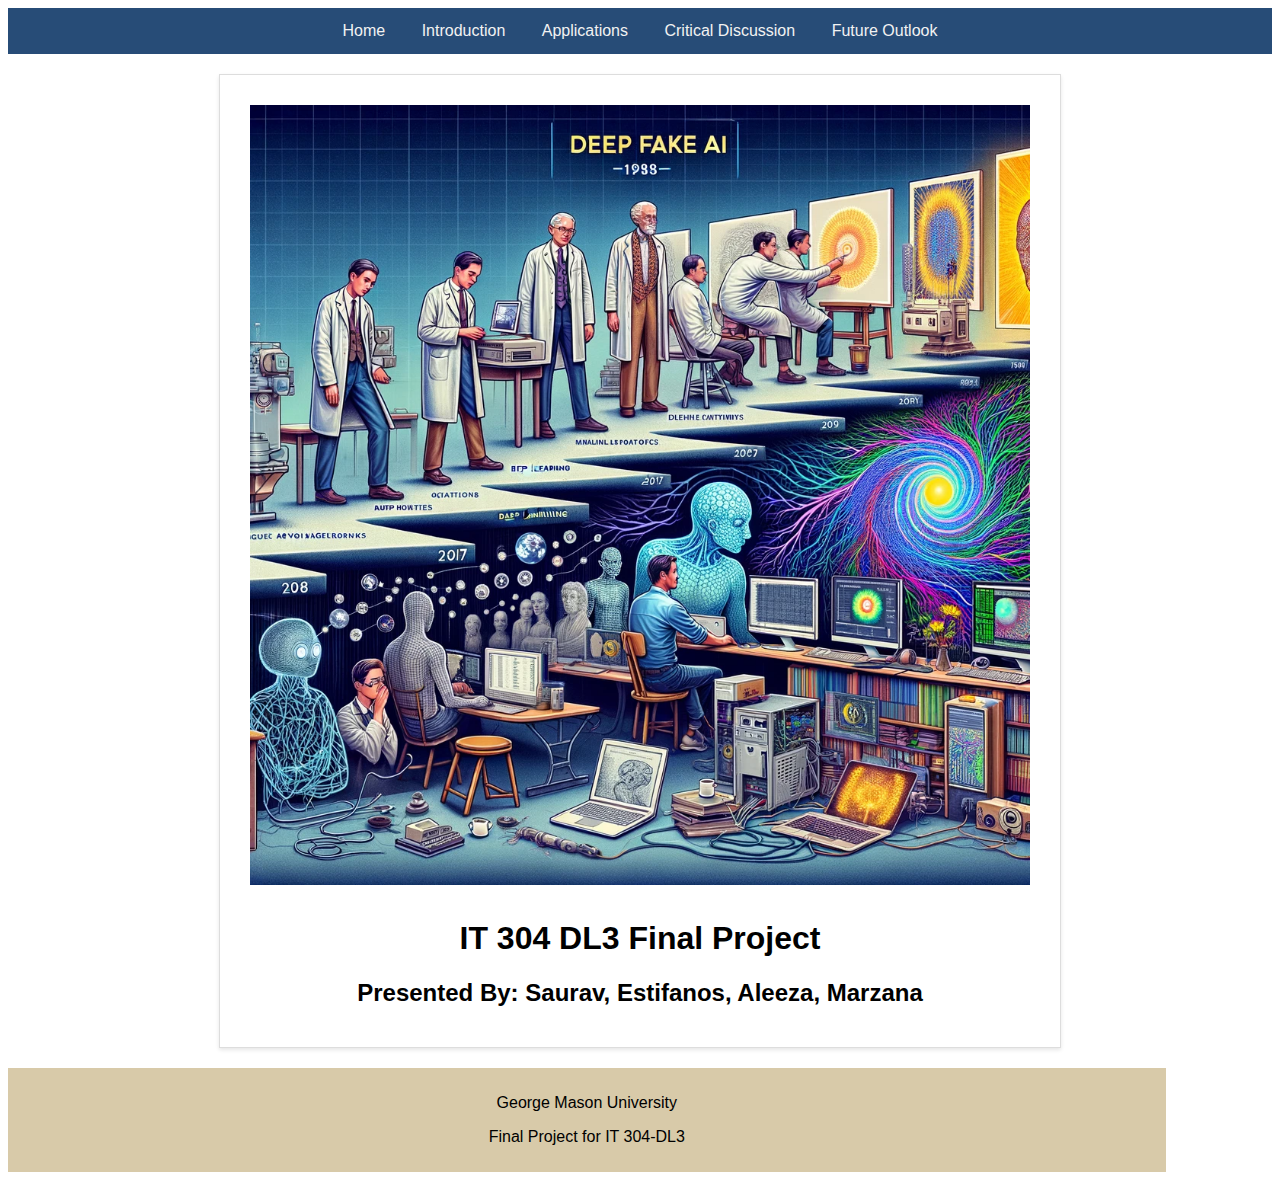
<file: index.html>
<!DOCTYPE html>
<html>
<head>
    <title>Deep Fake AI - Introduction</title>
    <link rel="stylesheet" type="text/css" href="style.css">
</head>
<body>
    <div class="navbar">
        <a href="index.html">Home</a>
        <a href="introduction.html">Introduction</a>
        <a href="applications.html">Applications</a>
        <a href="discussion.html">Critical Discussion</a>
        <a href="future.html">Future Outlook</a>
    </div>

    <div class="main-content">
        <div class="image-section">
            <img src="1988deepfake.png" alt="Conceptual Image of Deepfake Technology">
        </div> 
        <h1>IT 304 DL3 Final Project</h1>
        <h2>Presented By: Saurav, Estifanos, Aleeza, Marzana</h2>
        
    </div>
     <footer>
        <p>George Mason University</p>
        <p>Final Project for IT 304-DL3</p>
    </footer>
</body>
</html>
</file>
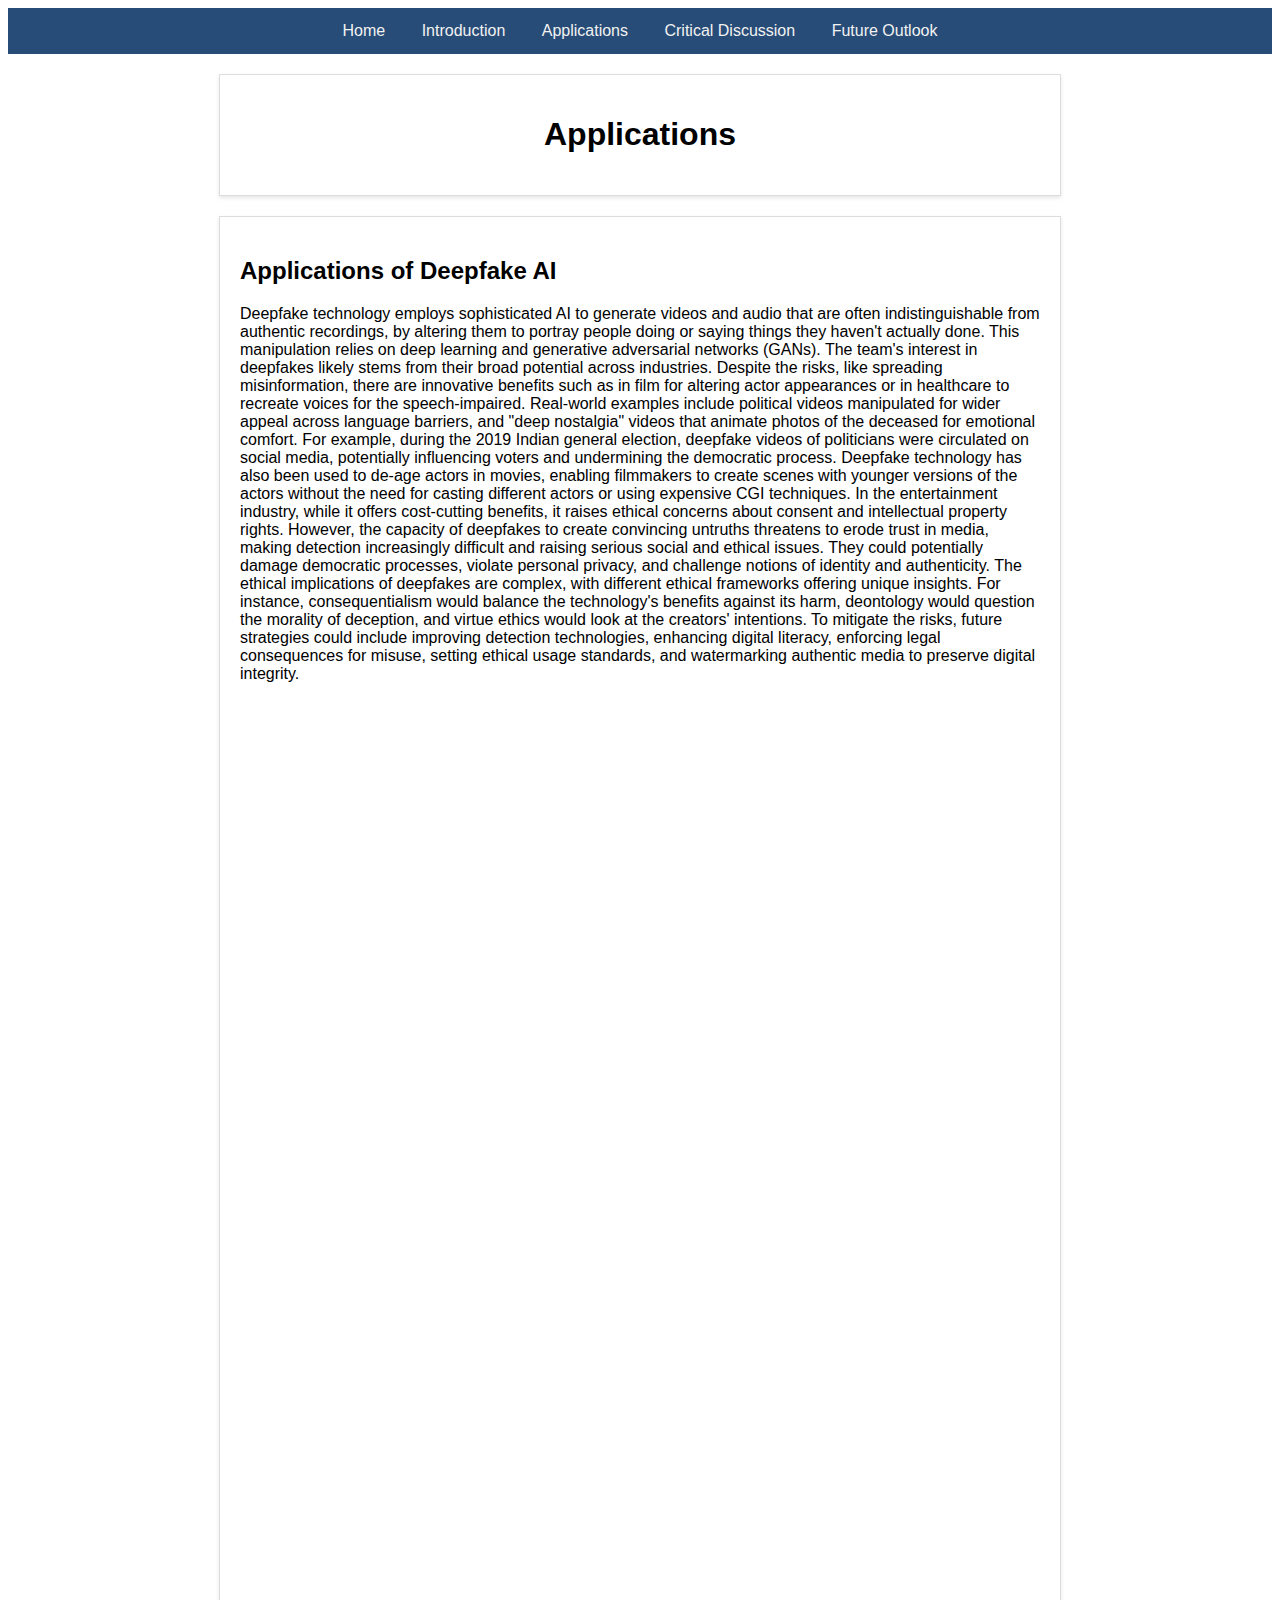
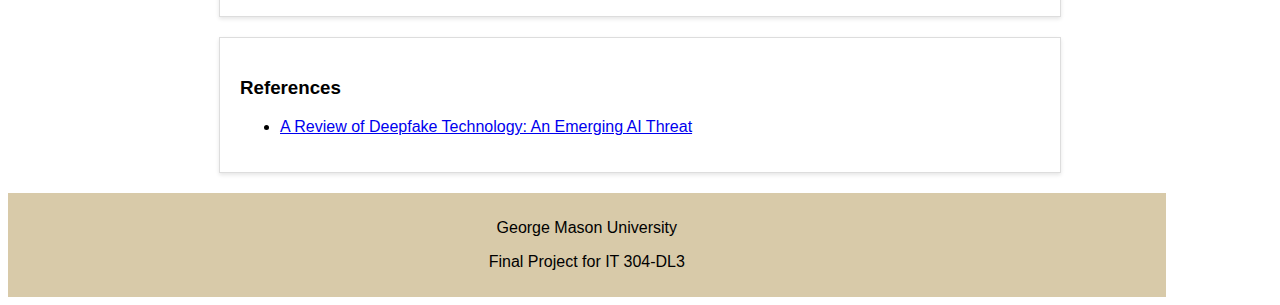
<file: applications.html>
<!DOCTYPE html>
<html>
<head>
    <title>Deep Fake AI - Applications</title>
    <link rel="stylesheet" type="text/css" href="style.css">
</head>
<body>
    <div class="navbar">
        <a href="index.html">Home</a>
        <a href="introduction.html">Introduction</a>
        <a href="applications.html">Applications</a>
        <a href="discussion.html">Critical Discussion</a>
        <a href="future.html">Future Outlook</a>
    </div>
    
    <div class="main-content">
        <h1>Applications</h1>
    </div>

    <div class="main-content">
        
        <div class="text-content">
            <h2>Applications of Deepfake AI</h2>
            <p>
                <!-- Placeholder text -->
                Deepfake technology employs sophisticated AI to generate videos and audio that are often indistinguishable from authentic recordings, by altering them to portray people doing or saying things they haven't actually done. This manipulation relies on deep learning and generative adversarial networks (GANs). The team's interest in deepfakes likely stems from their broad potential across industries. Despite the risks, like spreading misinformation, there are innovative benefits such as in film for altering actor appearances or in healthcare to recreate voices for the speech-impaired. Real-world examples include political videos manipulated for wider appeal across language barriers, and "deep nostalgia" videos that animate photos of the deceased for emotional comfort. For example, during the 2019 Indian general election, deepfake videos of politicians were circulated on social media, potentially influencing voters and undermining the democratic process. Deepfake technology has also been used to de-age actors in movies, enabling filmmakers to create scenes with younger versions of the actors without the need for casting different actors or using expensive CGI techniques. In the entertainment industry, while it offers cost-cutting benefits, it raises ethical concerns about consent and intellectual property rights. However, the capacity of deepfakes to create convincing untruths threatens to erode trust in media, making detection increasingly difficult and raising serious social and ethical issues. They could potentially damage democratic processes, violate personal privacy, and challenge notions of identity and authenticity. The ethical implications of deepfakes are complex, with different ethical frameworks offering unique insights.  For instance, consequentialism would balance the technology's benefits against its harm, deontology would question the morality of deception, and virtue ethics would look at the creators' intentions. To mitigate the risks, future strategies could include improving detection technologies, enhancing digital literacy, enforcing legal consequences for misuse, setting ethical usage standards, and watermarking authentic media to preserve digital integrity.
        
            </p>

            <div class="image-section">
                <div class="video-container">
                    <iframe width="560" height="315" src="https://www.youtube.com/embed/pkF3m5wVUYI" title="YouTube video player" frameborder="0" allow="accelerometer; autoplay; clipboard-write; encrypted-media; gyroscope; picture-in-picture; web-share" allowfullscreen></iframe>
                    <div class="video-container"></div> 
                </div>
            </div>
        </div>
    </div>
    
    <div class="references">
        <h3>References</h3>
        <ul>
       
            <li><a href="https://link-springer-com.mutex.gmu.edu/chapter/10.1007/978-981-16-5301-8_44 " target="_blank">A Review of Deepfake Technology: An Emerging AI Threat</a></li>
        </ul>
    </div>

     <footer>
        <p>George Mason University</p>
        <p>Final Project for IT 304-DL3</p>
    </footer>
</body>
</html>
</file>
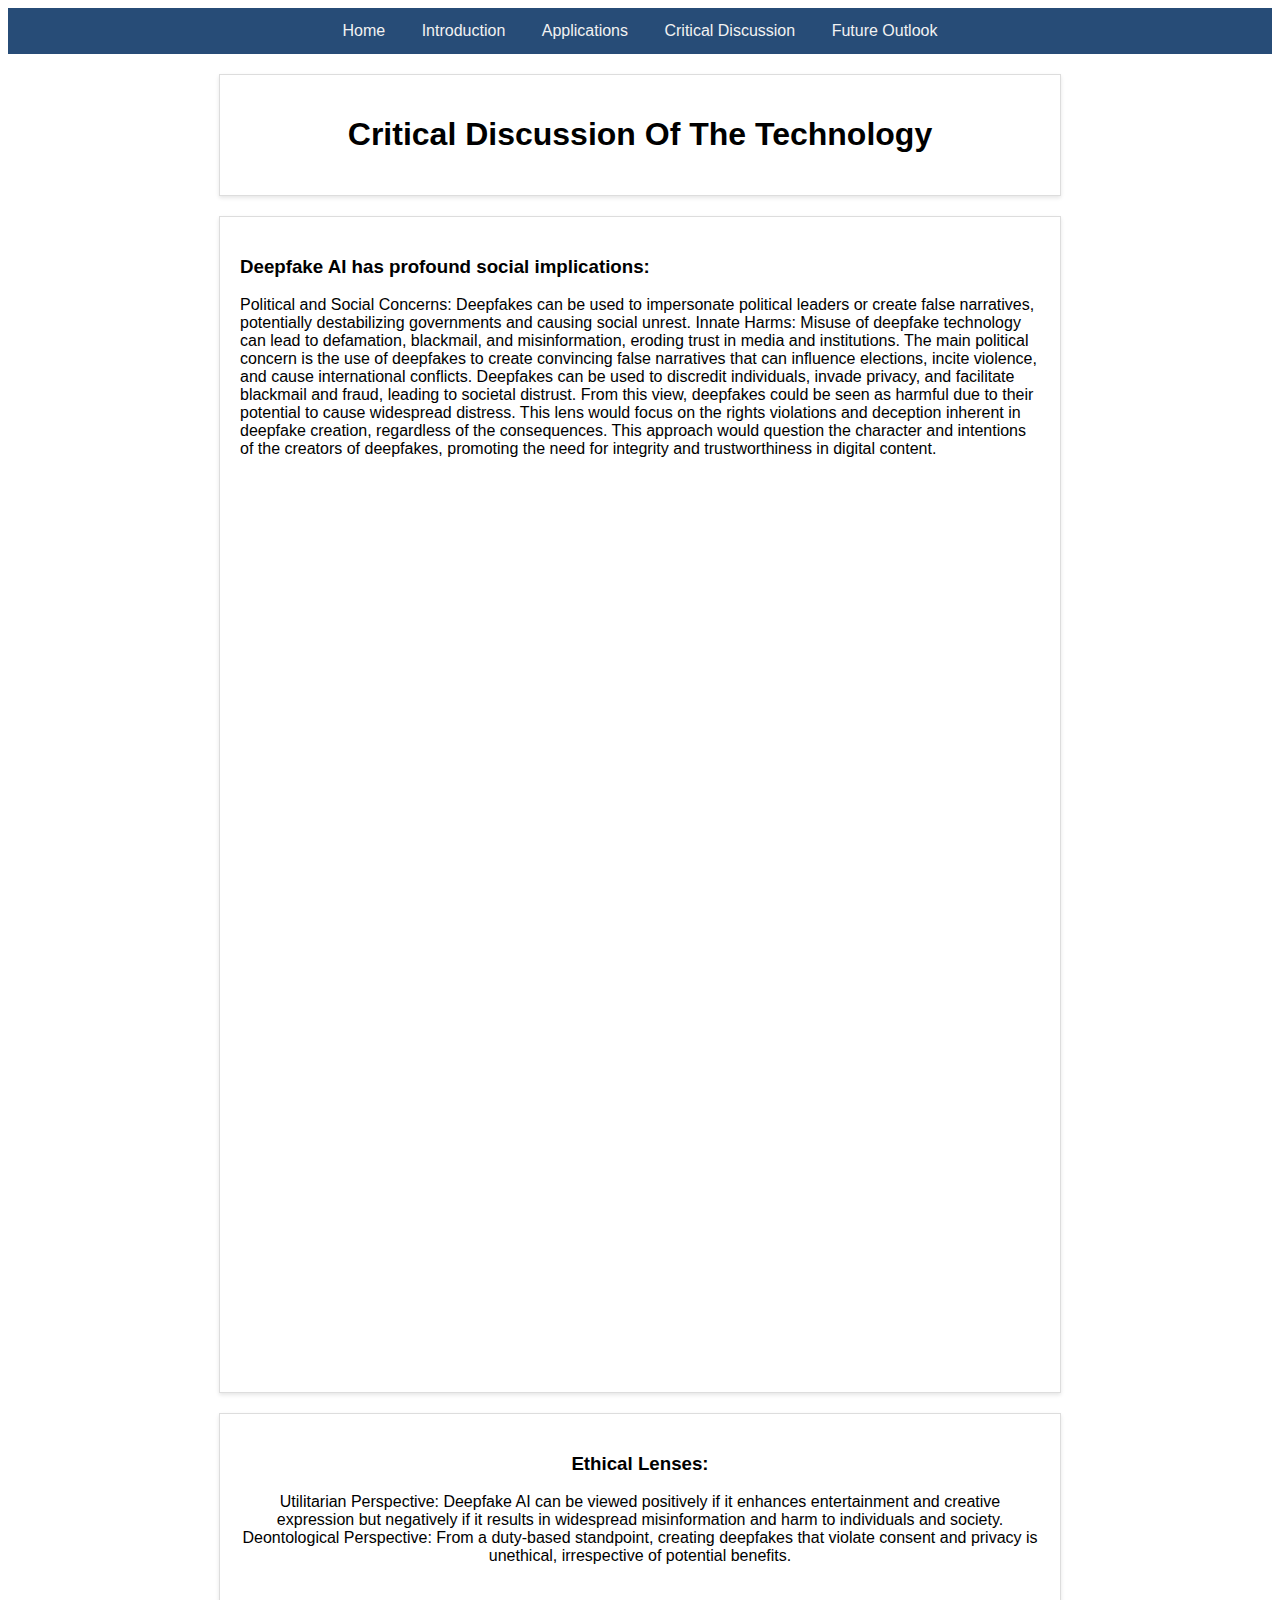
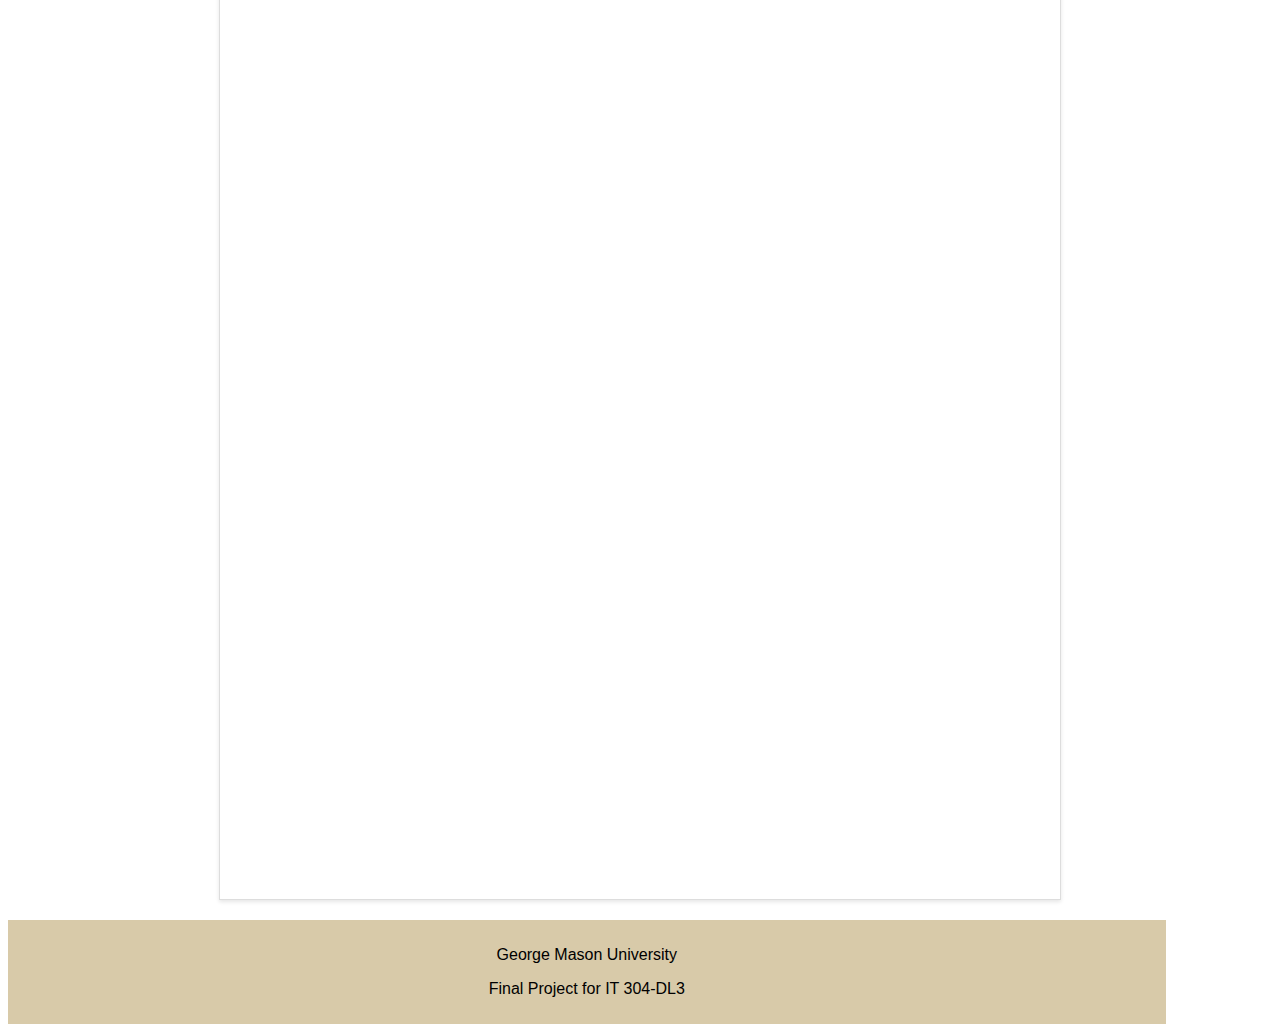
<file: discussion.html>
<!DOCTYPE html>
<html lang="en">
<head>
    <meta charset="UTF-8">
    <meta name="viewport" content="width=device-width, initial-scale=1.0">
    <title>Introduction To Deep Fakes</title>
    <link rel="stylesheet" type="text/css" href="style.css">
</head>
<body>
    <div class="navbar">
        <a href="index.html">Home</a>
        <a href="introduction.html" class="active">Introduction</a>
        <a href="applications.html">Applications</a>
        <a href="discussion.html">Critical Discussion</a>
        <a href="future.html">Future Outlook</a>
    </div>

    <div class="main-content">
        <h1>Critical Discussion Of The Technology</h1>  
    </div>

    <div class="main-content">
        <div class="text-content">
            <p> <h3>  Deepfake AI has profound social implications: </h3>

                Political and Social Concerns: Deepfakes can be used to impersonate political leaders or create false narratives, potentially destabilizing governments and causing social unrest.
                Innate Harms: Misuse of deepfake technology can lead to defamation, blackmail, and misinformation, eroding trust in media and institutions. The main political concern is the 
                use of deepfakes to create convincing false narratives that can influence elections, incite violence, and cause international conflicts. Deepfakes can be used to 
                discredit individuals, invade privacy, and facilitate blackmail and fraud, leading to societal distrust. From this view, deepfakes could be seen as harmful due
                to their potential to cause widespread distress. This lens would focus on the rights violations and deception inherent in deepfake creation, regardless of 
                the consequences. This approach would question the character and intentions of the creators of deepfakes, promoting the need for integrity and trustworthiness 
                in digital content. 
            </p>
            <div class="image-section">
                <div class="video-container">
                    <iframe width="560" height="315" src="https://www.youtube.com/embed/2Bl7fwljfS4?si=aMXUm90OROlB_1rQ" title="YouTube video player" frameborder="0" allow="accelerometer; autoplay; clipboard-write; encrypted-media; gyroscope; picture-in-picture; web-share" allowfullscreen></iframe>
                    <div class="video-container"></div> 
                </div>
            </div>
        </div>
    </div>
    
    <div class="main-content">
        <h3> Ethical Lenses:</h3>
        Utilitarian Perspective: Deepfake AI can be viewed positively if it enhances entertainment and creative expression but negatively if it results in widespread misinformation and harm to individuals and society.
        Deontological Perspective: From a duty-based standpoint, creating deepfakes that violate consent and privacy is unethical, irrespective of potential benefits. </p>

        <div class="image-section">
            <div class="video-container">
                <iframe width="560" height="315" src="https://www.youtube.com/embed/gfJWr1uVD-0?si=Ch7osq_npSkQh2Sl" title="YouTube video player" frameborder="0" allow="accelerometer; autoplay; clipboard-write; encrypted-media; gyroscope; picture-in-picture; web-share" allowfullscreen></iframe> 
                <div class="video-container"></div> 
            </div>
        </div>
    </div>

    <footer>
        <p>George Mason University</p>
        <p>Final Project for IT 304-DL3</p>
    </footer>
</body>
</html>
</file>
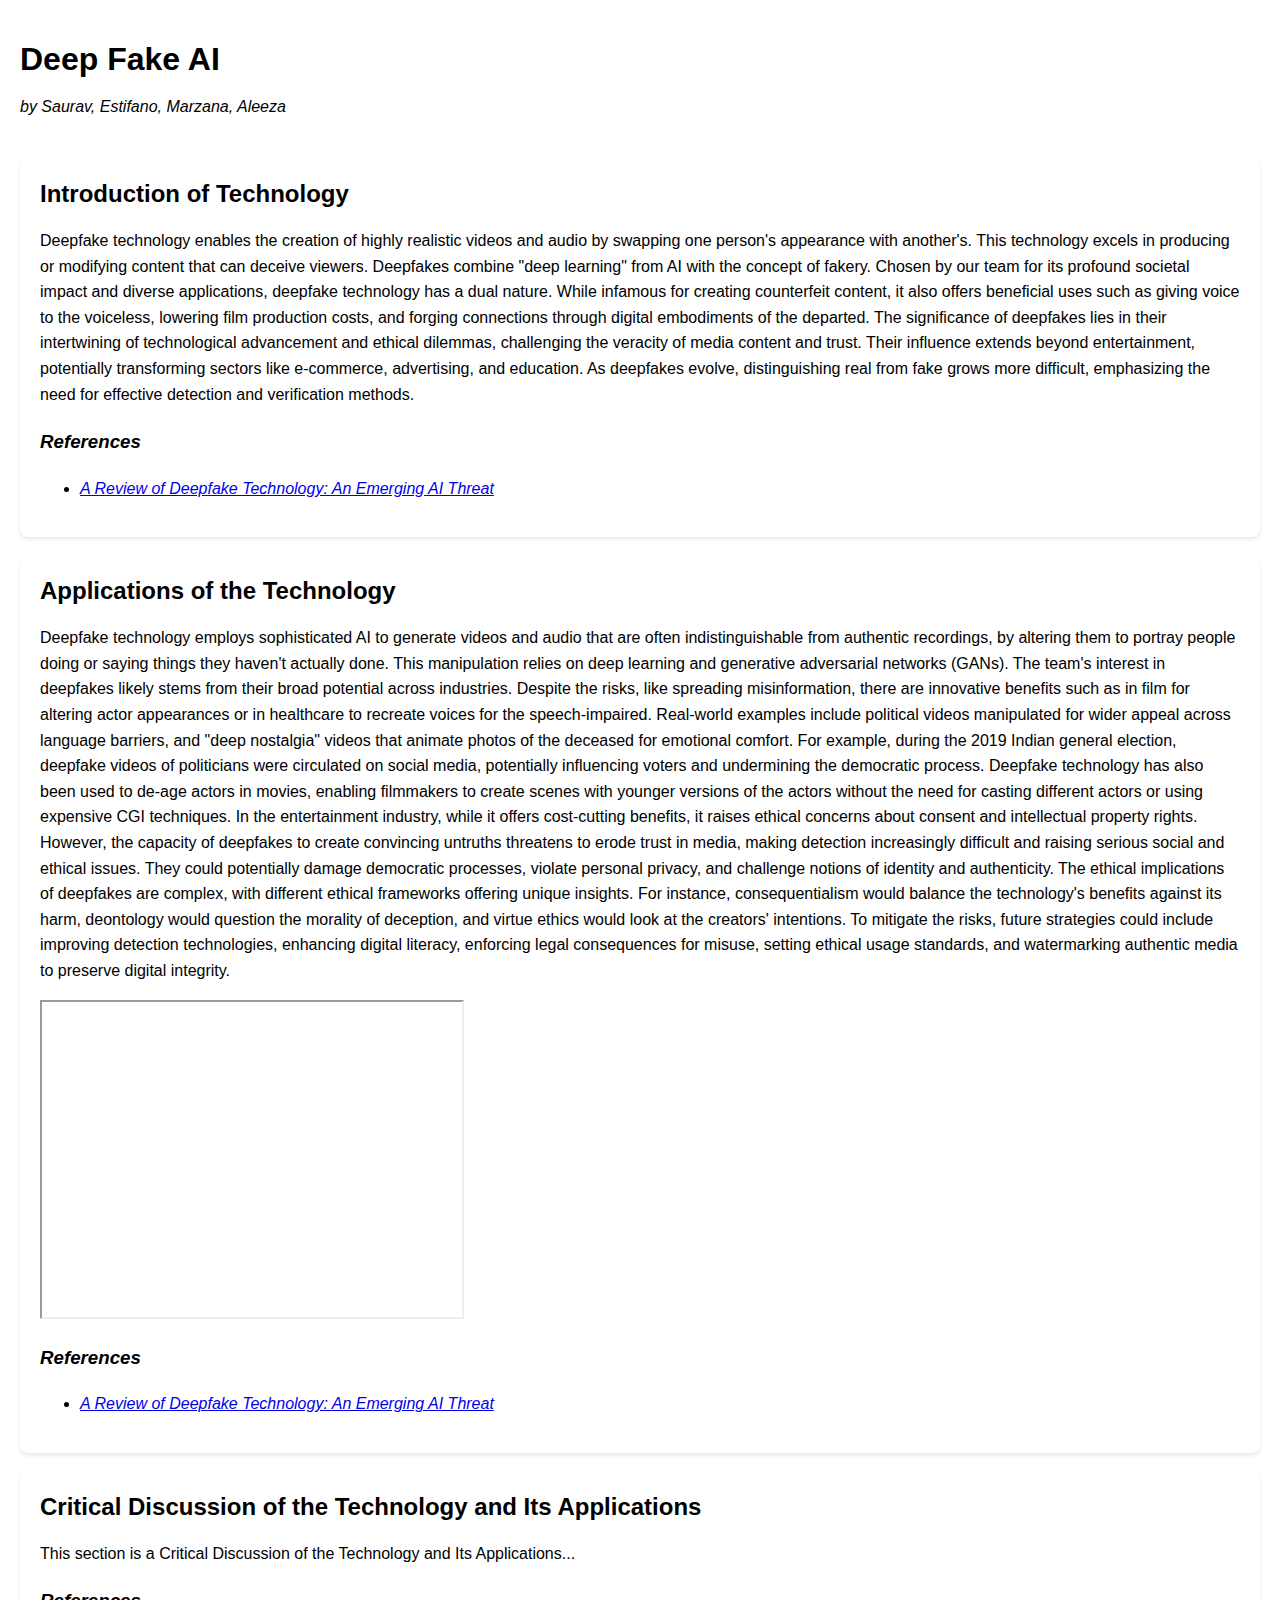
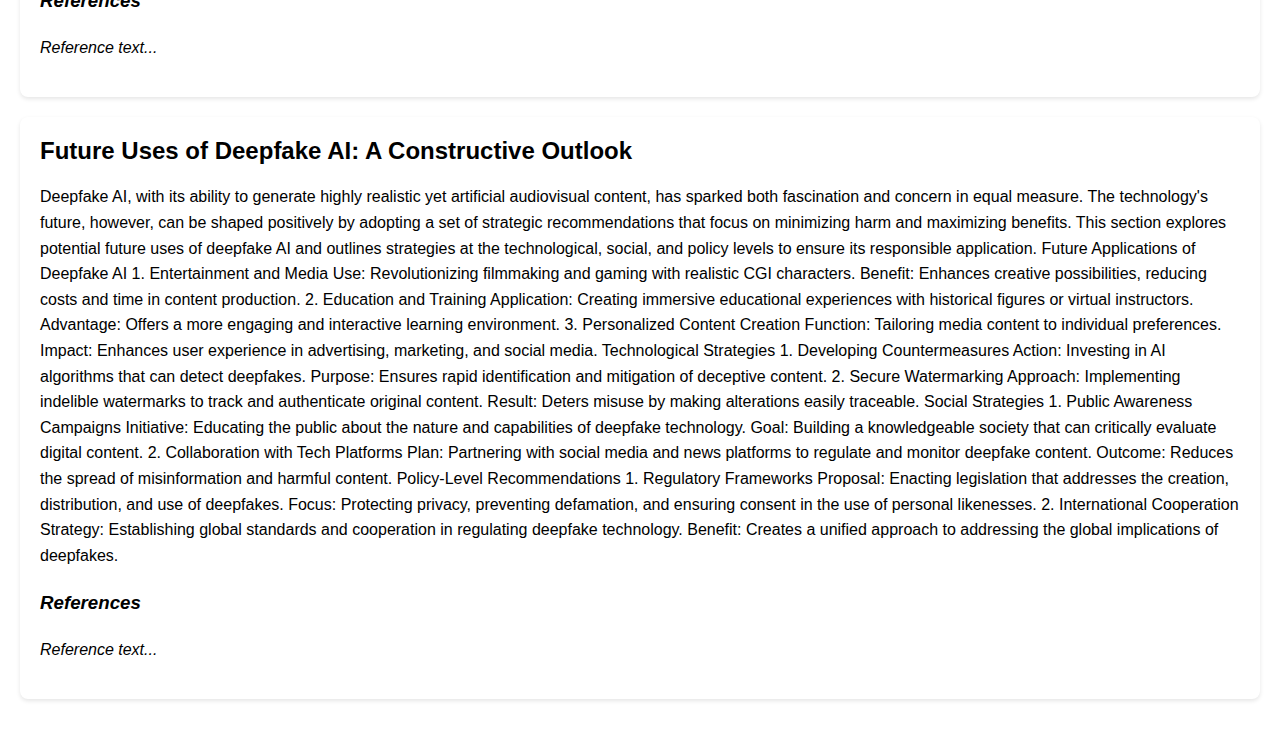
<file: home.html>
<!DOCTYPE html>
<html lang="en">
<head>
    <meta charset="UTF-8">
    <meta name="viewport" content="width=device-width, initial-scale=1.0">
    <title>Deep Fake AI </title>
    <style>
        body {
            font-family: Arial, sans-serif;
            background-color: white;
            color: black;
            margin: 0;
            padding: 20px;
        }
        .header {
            margin-bottom: 40px;
        }
        .header h1 {
            font-size: 2em;
            margin-bottom: 0.25em;
        }
        .header p {
            font-style: italic;
            font-size: 1em;
        }
        article {
            background: white;
            margin-bottom: 20px;
            padding: 20px;
            border-radius: 8px;
            box-shadow: 0 2px 4px rgba(0, 0, 0, 0.1);
        }
        h2 {
            color: black;
            margin-top: 0;
        }
        p, .references {
            color: black;
            line-height: 1.6;
        }
        .references {
            margin-top: 20px;
            font-style: italic;
        }
    </style>
</head>
<body>

<div class="header">
    <h1>Deep Fake AI</h1>
    <p>by Saurav, Estifano, Marzana, Aleeza</p>
</div>

<article>
    <h2>Introduction of Technology</h2>
    <p>
        <!-- Placeholder text -->
        Deepfake technology enables the creation of highly realistic videos and audio by swapping one person's appearance with another's. This technology excels in producing or modifying content that can deceive viewers. Deepfakes combine "deep learning" from AI with the concept of fakery. Chosen by our team for its profound societal impact and diverse applications, deepfake technology has a dual nature. While infamous for creating counterfeit content, it also offers beneficial uses such as giving voice to the voiceless, lowering film production costs, and forging connections through digital embodiments of the departed. The significance of deepfakes lies in their intertwining of technological advancement and ethical dilemmas, challenging the veracity of media content and trust. Their influence extends beyond entertainment, potentially transforming sectors like e-commerce, advertising, and education. As deepfakes evolve, distinguishing real from fake grows more difficult, emphasizing the need for effective detection and verification methods.
    </p>
    <div class="references">
        <h3>References</h3>
        <!-- Placeholder for references -->
        <ul>
            <li><a href="https://link-springer-com.mutex.gmu.edu/chapter/10.1007/978-981-16-5301-8_44" target="_blank">A Review of Deepfake Technology: An Emerging AI Threat</a></li>
        </ul>
    </div>
</article>

<article>
    <h2>Applications of the Technology</h2>
    <p>
        <!-- Placeholder text -->
        Deepfake technology employs sophisticated AI to generate videos and audio that are often indistinguishable from authentic recordings, by altering them to portray people doing or saying things they haven't actually done. This manipulation relies on deep learning and generative adversarial networks (GANs). The team's interest in deepfakes likely stems from their broad potential across industries. Despite the risks, like spreading misinformation, there are innovative benefits such as in film for altering actor appearances or in healthcare to recreate voices for the speech-impaired. Real-world examples include political videos manipulated for wider appeal across language barriers, and "deep nostalgia" videos that animate photos of the deceased for emotional comfort. For example, during the 2019 Indian general election, deepfake videos of politicians were circulated on social media, potentially influencing voters and undermining the democratic process. Deepfake technology has also been used to de-age actors in movies, enabling filmmakers to create scenes with younger versions of the actors without the need for casting different actors or using expensive CGI techniques. In the entertainment industry, while it offers cost-cutting benefits, it raises ethical concerns about consent and intellectual property rights. However, the capacity of deepfakes to create convincing untruths threatens to erode trust in media, making detection increasingly difficult and raising serious social and ethical issues. They could potentially damage democratic processes, violate personal privacy, and challenge notions of identity and authenticity. The ethical implications of deepfakes are complex, with different ethical frameworks offering unique insights.  For instance, consequentialism would balance the technology's benefits against its harm, deontology would question the morality of deception, and virtue ethics would look at the creators' intentions. To mitigate the risks, future strategies could include improving detection technologies, enhancing digital literacy, enforcing legal consequences for misuse, setting ethical usage standards, and watermarking authentic media to preserve digital integrity.

    </p>

    <iframe width="420" height="315"
    src="https://www.youtube.com/embed/pkF3m5wVUYI">
    </iframe>
    
    <div class="references">
        <h3>References</h3>
        <!-- Placeholder for references -->
        <ul>
            <li><a href="https://link-springer-com.mutex.gmu.edu/chapter/10.1007/978-981-16-5301-8_44 " target="_blank">A Review of Deepfake Technology: An Emerging AI Threat</a></li>
        </ul>
    </div>
</article>

<article>
    <h2>Critical Discussion of the Technology and Its Applications</h2>
    <p>
        <!-- Placeholder text -->
        This section is a Critical Discussion of the Technology and Its Applications...
    </p>
    <div class="references">
        <h3>References</h3>
        <!-- Placeholder for references -->
        <p>Reference text...</p>
    </div>
</article>

<article>
    <h2>Future Uses of Deepfake AI: A Constructive Outlook</h2>
    <p>
        <!-- Placeholder text -->
Deepfake AI, with its ability to generate highly realistic yet artificial audiovisual content, has sparked both fascination and concern in equal measure. The technology's future, however, can be shaped positively by adopting a set of strategic recommendations that focus on minimizing harm and maximizing benefits. This section explores potential future uses of deepfake AI and outlines strategies at the technological, social, and policy levels to ensure its responsible application.

Future Applications of Deepfake AI
1. Entertainment and Media
Use: Revolutionizing filmmaking and gaming with realistic CGI characters.
Benefit: Enhances creative possibilities, reducing costs and time in content production.
2. Education and Training
Application: Creating immersive educational experiences with historical figures or virtual instructors.
Advantage: Offers a more engaging and interactive learning environment.
3. Personalized Content Creation
Function: Tailoring media content to individual preferences.
Impact: Enhances user experience in advertising, marketing, and social media.
Technological Strategies
1. Developing Countermeasures
Action: Investing in AI algorithms that can detect deepfakes.
Purpose: Ensures rapid identification and mitigation of deceptive content.
2. Secure Watermarking
Approach: Implementing indelible watermarks to track and authenticate original content.
Result: Deters misuse by making alterations easily traceable.
Social Strategies
1. Public Awareness Campaigns
Initiative: Educating the public about the nature and capabilities of deepfake technology.
Goal: Building a knowledgeable society that can critically evaluate digital content.
2. Collaboration with Tech Platforms
Plan: Partnering with social media and news platforms to regulate and monitor deepfake content.
Outcome: Reduces the spread of misinformation and harmful content.
Policy-Level Recommendations
1. Regulatory Frameworks
Proposal: Enacting legislation that addresses the creation, distribution, and use of deepfakes.
Focus: Protecting privacy, preventing defamation, and ensuring consent in the use of personal likenesses.
2. International Cooperation
Strategy: Establishing global standards and cooperation in regulating deepfake technology.
Benefit: Creates a unified approach to addressing the global implications of deepfakes.
    </p>
    <div class="references">
        <h3>References</h3>
        <!-- Placeholder for references -->
        <p>Reference text...</p>
    </div>
</article>

</body>
</html>
</file>
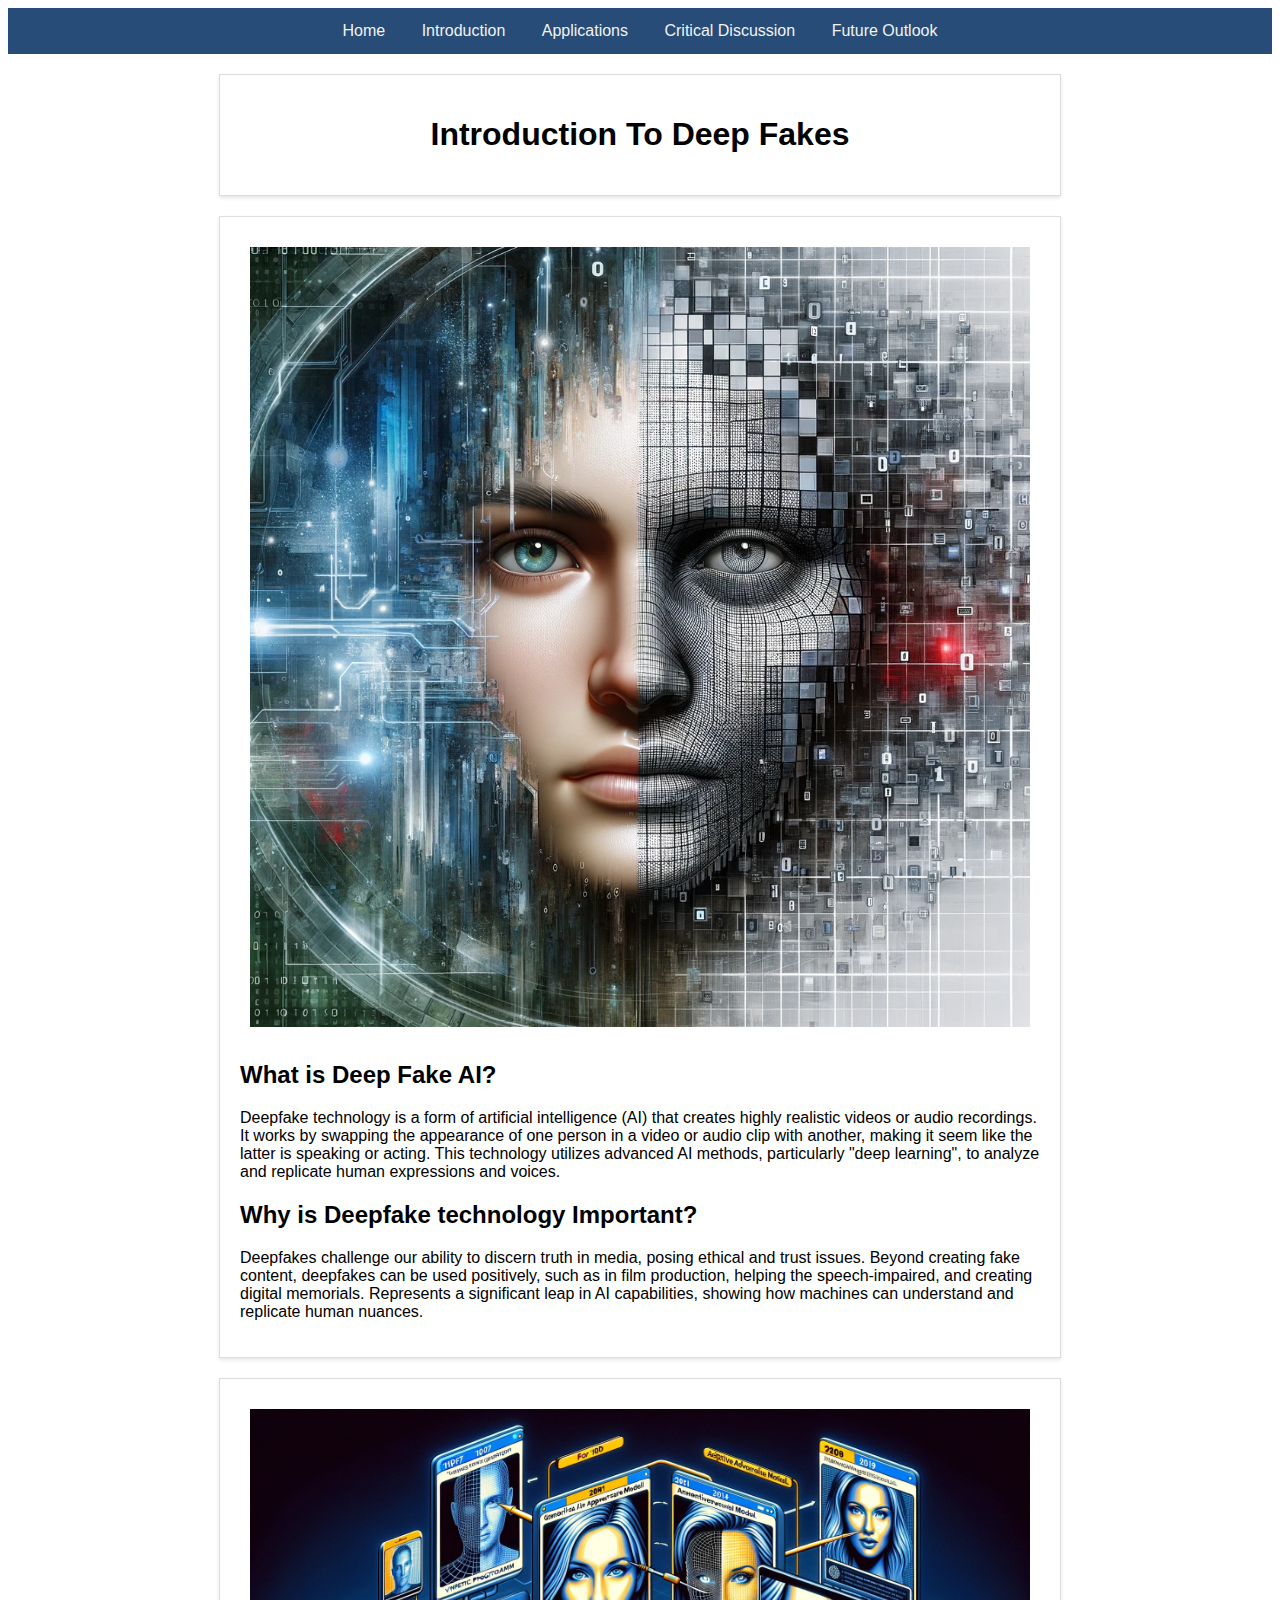
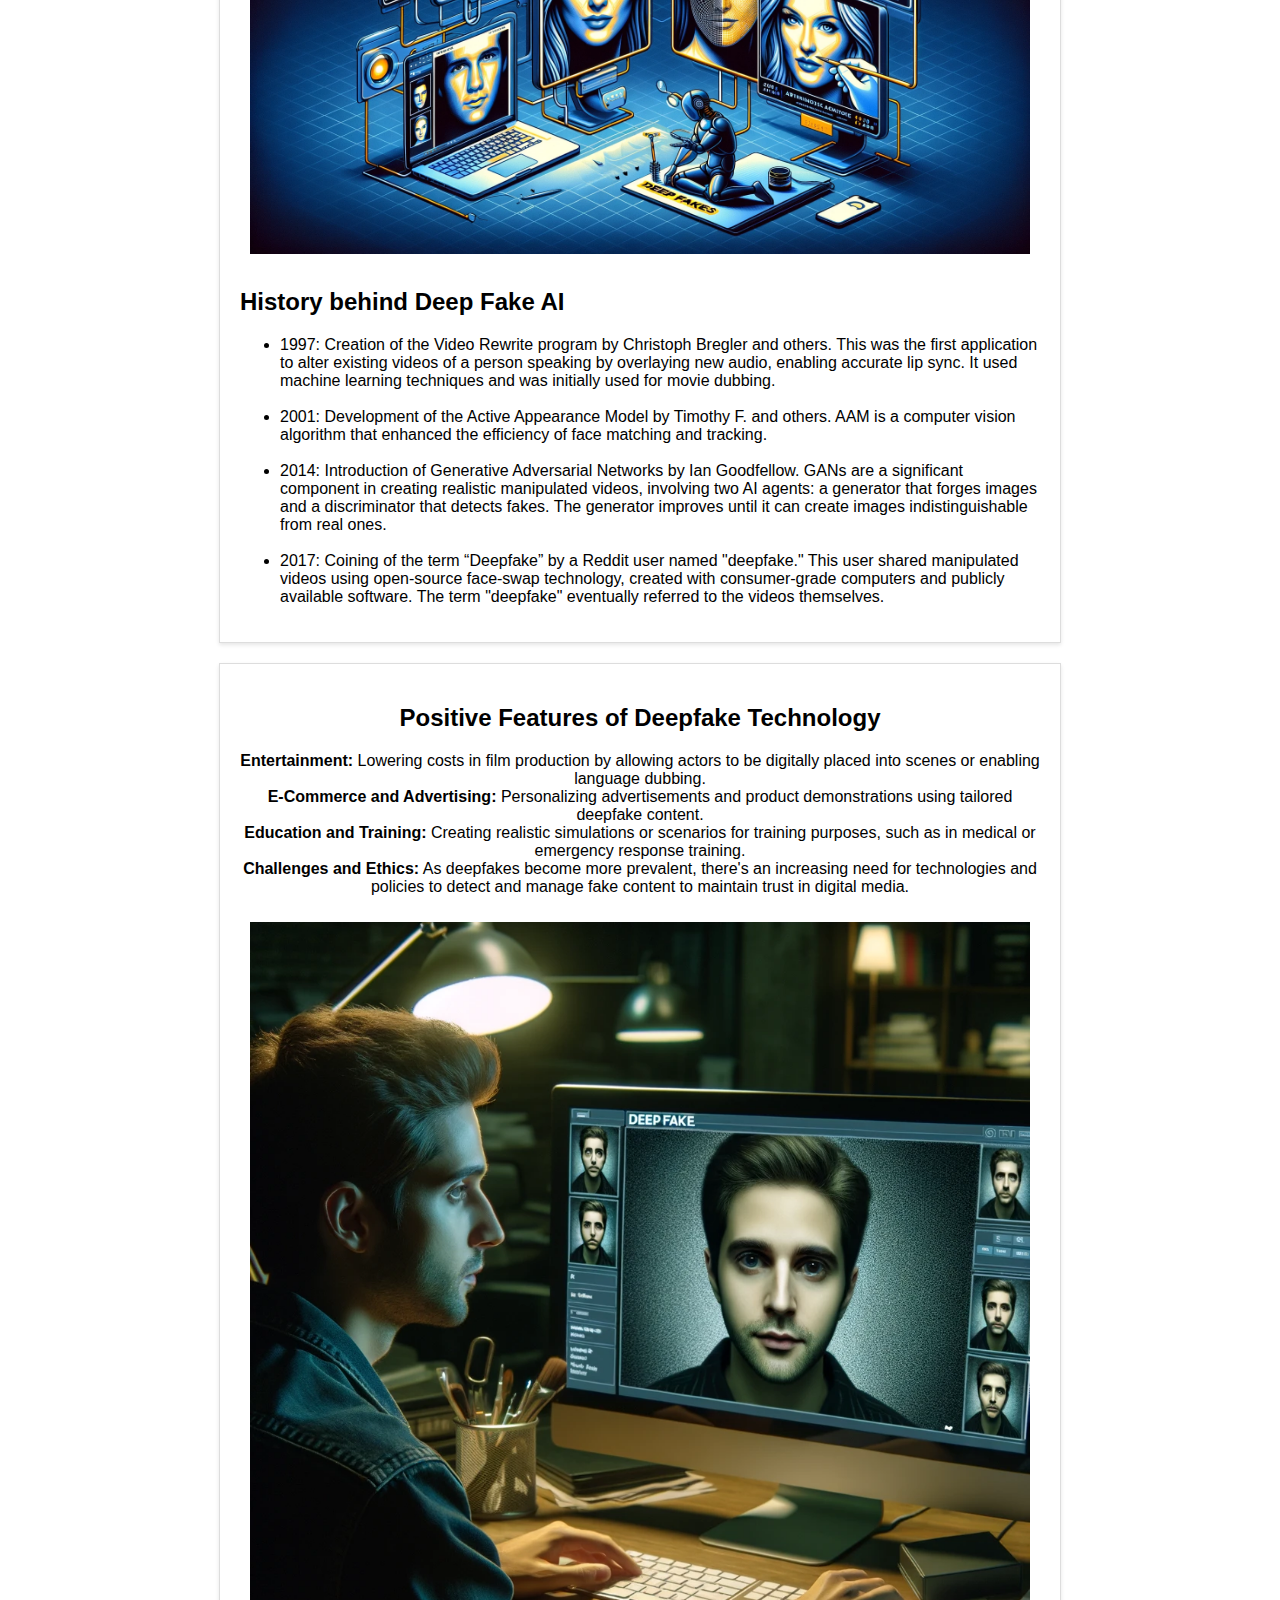
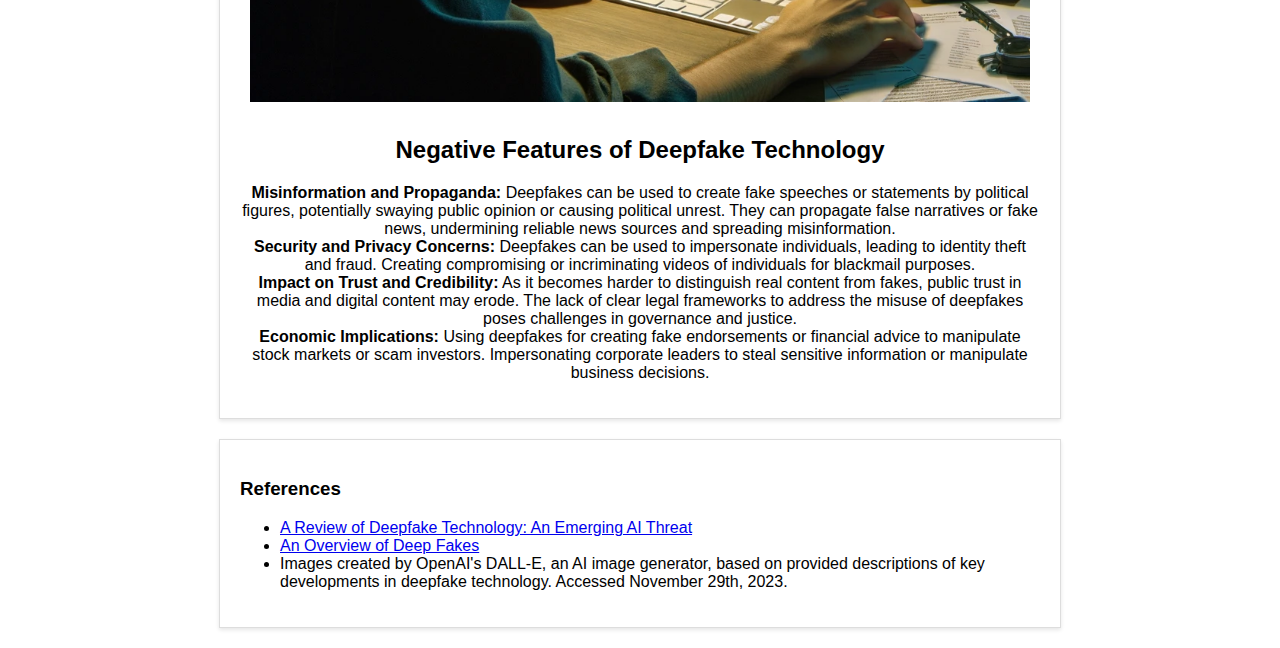
<file: introduction.html>
<!DOCTYPE html>
<html>
<head>
    <title>Deep Fake AI - Introduction</title>
    <link rel="stylesheet" type="text/css" href="style.css">
</head>
<body>
    <div class="navbar">
        <a href="index.html">Home</a>
        <a href="introduction.html">Introduction</a>
        <a href="applications.html">Applications</a>
        <a href="discussion.html">Critical Discussion</a>
        <a href="future.html">Future Outlook</a>
    </div>

    <div class="main-content">
        <h1>Introduction To Deep Fakes</h1>
    </div>

    <div class="main-content">
        <div class="image-section">
            <img src="deepfakeai.webp" alt="Conceptual Image of Deepfake Technology">
        </div>
        <div class="text-content">
            <h2>What is Deep Fake AI?</h2>
            <p>
                Deepfake technology is a form of artificial intelligence (AI) that creates highly realistic videos or audio recordings.
                It works by swapping the appearance of one person in a video or audio clip with another, making it seem like the latter is speaking or acting.
                This technology utilizes advanced AI methods, particularly "deep learning", to analyze and replicate human expressions and voices.
            </p>

            <h2>Why is Deepfake technology Important?</h2>
            <p>
                Deepfakes challenge our ability to discern truth in media, posing ethical and trust issues. 
                Beyond creating fake content, deepfakes can be used positively, such as in film production, helping the speech-impaired, and creating digital memorials. 
                Represents a significant leap in AI capabilities, showing how machines can understand and replicate human nuances.
            </p>
        </div>
    </div>

    <div class="main-content">
        <div class="image-section">
            <img src="historyofdf.webp" alt="History of Deepfake Technology">
        </div>
        <div class="text-content">
            <h2>History behind Deep Fake AI</h2>
            <ul>
                <li>1997: Creation of the Video Rewrite program by Christoph Bregler and others. This was the first application to alter existing videos of a person speaking by overlaying new audio, enabling accurate lip sync. It used machine learning techniques and was initially used for movie dubbing.</li> <br>
                <li>2001: Development of the Active Appearance Model by Timothy F. and others. AAM is a computer vision algorithm that enhanced the efficiency of face matching and tracking.</li> <br>
                <li>2014: Introduction of Generative Adversarial Networks by Ian Goodfellow. GANs are a significant component in creating realistic manipulated videos, involving two AI agents: a generator that forges images and a discriminator that detects fakes. The generator improves until it can create images indistinguishable from real ones.</li> <br>
                <li>2017: Coining of the term “Deepfake” by a Reddit user named "deepfake." This user shared manipulated videos using open-source face-swap technology, created with consumer-grade computers and publicly available software. The term "deepfake" eventually referred to the videos themselves.</li>

            </ul>
        </div>
    </div>

    <div class="main-content">
        <h2>Positive Features of Deepfake Technology</h2>
        <p> 
            <b>Entertainment:</b> Lowering costs in film production by allowing actors to be digitally placed into scenes or enabling language dubbing.<br>
            <b>E-Commerce and Advertising:</b> Personalizing advertisements and product demonstrations using tailored deepfake content.<br>
            <b>Education and Training:</b> Creating realistic simulations or scenarios for training purposes, such as in medical or emergency response training.<br>
            <b>Challenges and Ethics:</b> As deepfakes become more prevalent, there's an increasing need for technologies and policies to detect and manage fake content to maintain trust in digital media.
        </p>

        <div class="image-section">
            <img src="negativedfAI.webp" alt="Negative Impact of Deepfake Technology">
        </div>

        <h2>Negative Features of Deepfake Technology</h2>
        <p>
            <b>Misinformation and Propaganda:</b> Deepfakes can be used to create fake speeches or statements by political figures, potentially swaying public opinion or causing political unrest. They can propagate false narratives or fake news, undermining reliable news sources and spreading misinformation. <br>
            <b>Security and Privacy Concerns:</b> Deepfakes can be used to impersonate individuals, leading to identity theft and fraud. Creating compromising or incriminating videos of individuals for blackmail purposes. <br>
            <b>Impact on Trust and Credibility:</b> As it becomes harder to distinguish real content from fakes, public trust in media and digital content may erode. The lack of clear legal frameworks to address the misuse of deepfakes poses challenges in governance and justice. <br>
            <b>Economic Implications:</b> Using deepfakes for creating fake endorsements or financial advice to manipulate stock markets or scam investors. Impersonating corporate leaders to steal sensitive information or manipulate business decisions.

        </p>
    </div>

    <div class="references">
        <h3>References</h3>
        <ul>
            <li><a href="https://link-springer-com.mutex.gmu.edu/chapter/10.1007/978-981-16-5301-8_44" target="_blank">A Review of Deepfake Technology: An Emerging AI Threat</a></li>
            <li><a href="https://medium.com/@muskaanmehrniyas/an-overview-of-deepfakes-fbd13bf0784c" target="_blank">An Overview of Deep Fakes</a></li>
            <li>Images created by OpenAI's DALL-E, an AI image generator, based on provided descriptions of key developments in deepfake technology. Accessed November 29th, 2023.</li>
        </ul>
    </div>
</body>
</html>
</file>
<file: style.css>
body {
    font-family: Arial, sans-serif;
    text-align: center; /* Center align text */
}

.navbar {
    overflow: hidden;
    background-color: #274C77;
    text-align: center; /* Center align navigation bar */
}

.navbar a {
    display: inline-block; /* Change to inline-block for centering */
    color: #f2f2f2;
    padding: 14px 16px;
    text-decoration: none;
}

.navbar a:hover {
    background-color: #ddd;
    color: black;
}

/* !!!!!!!Testing a little css.!!!!!!!!!!!!! */

.main-content, .references {
    width: 80%;
    max-width: 800px; /* Maximum width */
    margin: 20px auto;
    padding: 20px;
    background-color: white;
    border: 1px solid #ddd; /* Light gray border */
    box-shadow: 0 2px 4px rgba(0, 0, 0, 0.1); /* Subtle shadow */
}

.image-section {
    text-align: center;
    padding: 10px;
}

.image-section img {
    max-width: 100%;
    height: auto;
}

.text-content, .references {
    text-align: left;
}

/* !!!!!!!!!!!Test End!!!!!!!!!!!!! */

.content {
    margin-top: 20px;
}
.page-container {
    display: flex; /* Enables flexbox */
    flex-direction: column; /* Stacks children vertically */
    min-height: 100%; /* Minimum height of the container is the full viewport */
}

.video-container {
    position: relative;
    overflow: hidden;
    padding-top: 56.25%; /* 16:9 Aspect Ratio */
}

.video-container iframe {
    position: absolute;
    top: 0;
    left: 0;
    width: 100%;
    height: 100%;
}


footer {
    padding: 10px;
    text-align: center;
    background-color: #D8CAA9;
    bottom: 0;
    width: 90%;
}
</file>
